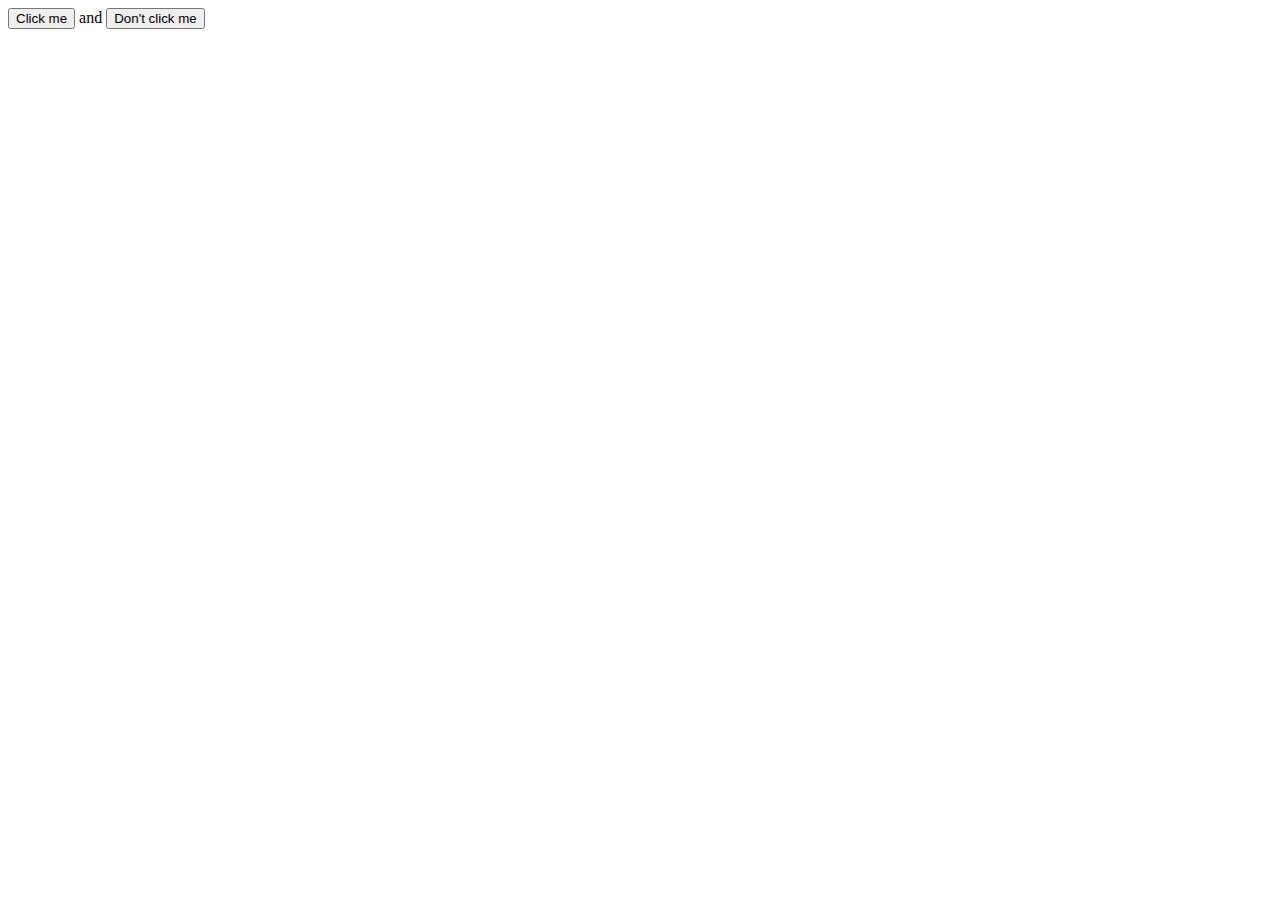
<file: exercises/01-Alert-on-Click/index.html>
<!DOCTYPE html>
<html>
  <head>
    <meta charset="utf-8" />
    <meta name="viewport" content="width=device-width" />
    <title>ALERT ON CLICK</title>
  </head>
  <body>
    <button onClick="myClickFunction();">Click me</button>
    and
    <button id="button2">Don't click me</button>
    <script src="./index.js"></script>
  </body>
</html>
</file>
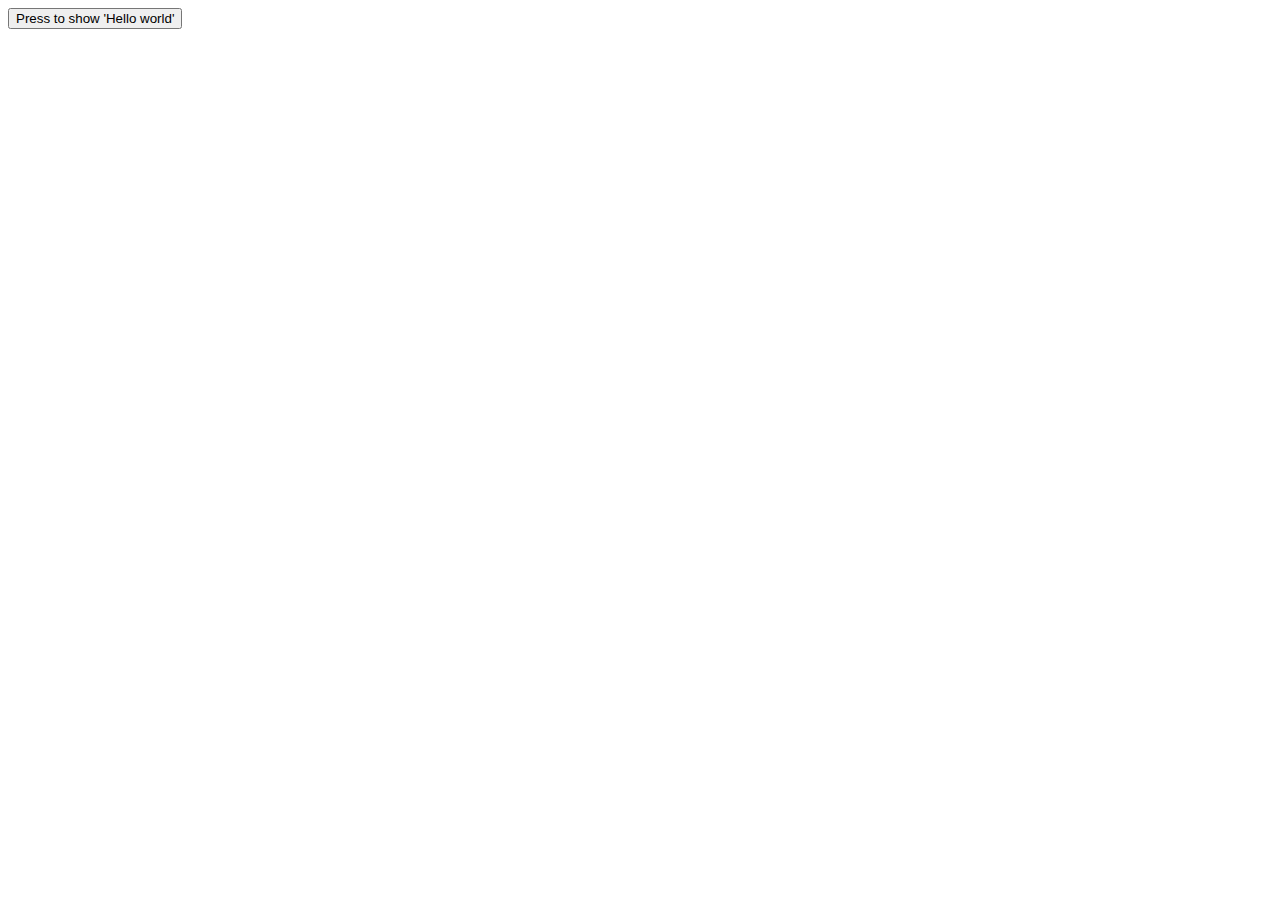
<file: exercises/02-OnClick-Hello-World/index.html>
<!DOCTYPE html>
<html lang="en">
<head>
    <meta charset="utf-8">
    <meta name="viewport" content="width=device-width">
    <title>ONCLICK HELLO WORLD</title>
</head>
<body>
<input id="hello" type="button" value="Press to show 'Hello world'" />
</body>
</html>
</file>
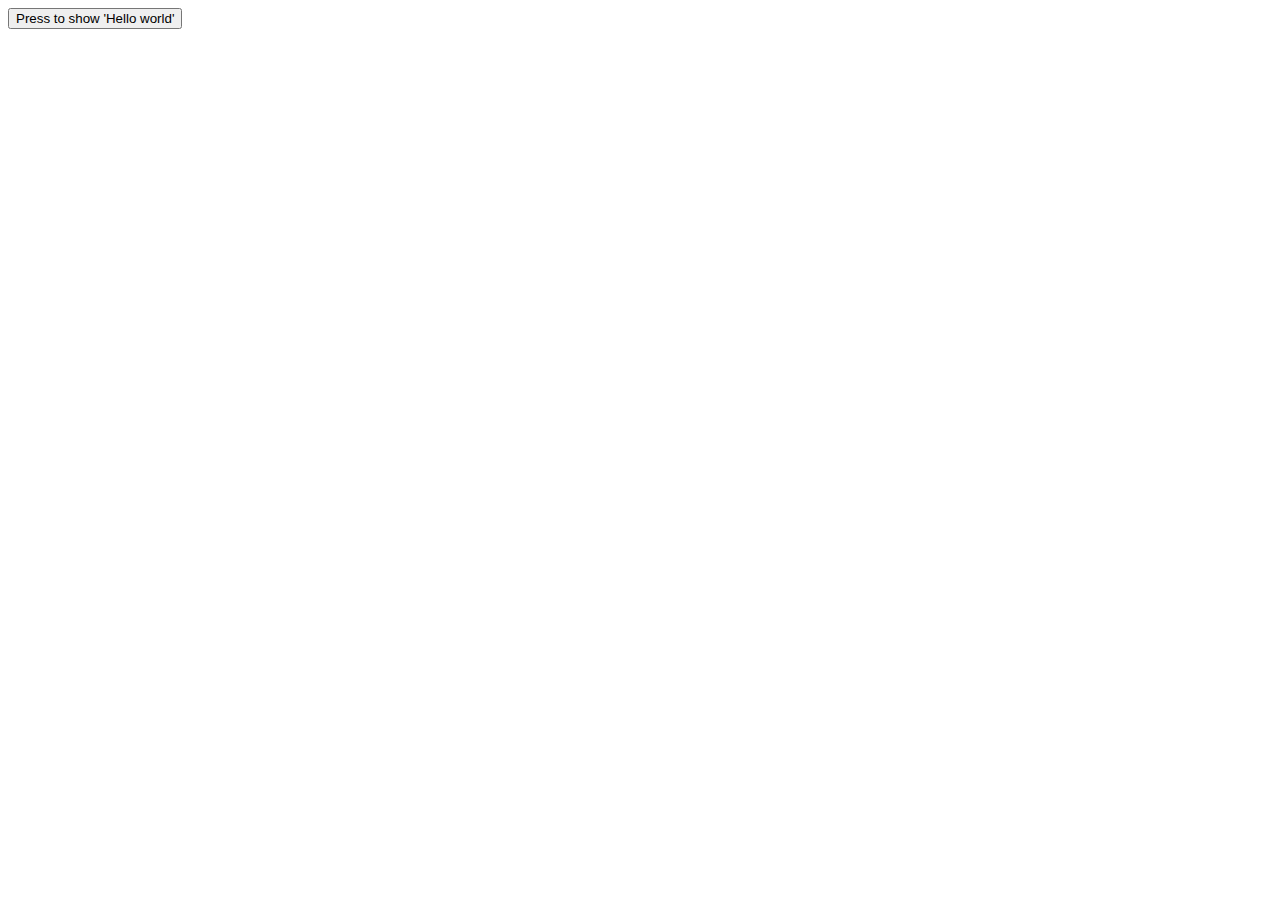
<file: exercises/03-Sum-Values/index.html>
<!DOCTYPE html>
<html lang="en">
<head>
    <meta charset="utf-8">
    <meta name="viewport" content="width=device-width">
    <title>SUM VALUES</title>
</head>
<body>
<input id="hello" type="button" value="Press to show 'Hello world'" />
</body>
</html>
</file>
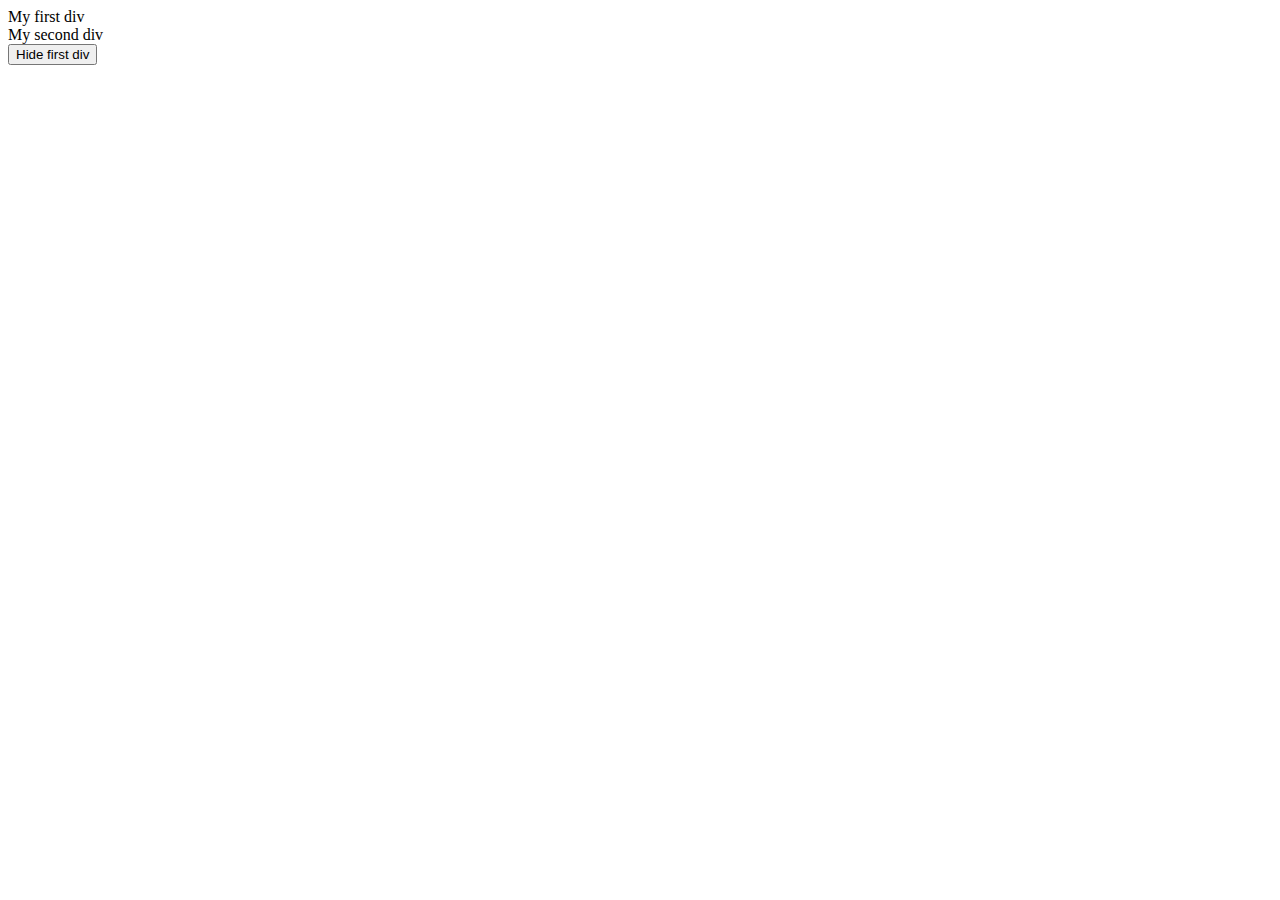
<file: exercises/04-Hide-on-Click/index.html>
<!DOCTYPE html>
<html lang="en">
<head>
    <meta charset="utf-8">
    <meta name="viewport" content="width=device-width">
    <title>HIDE ON CLICK</title>
</head>
<body>
<div id="firstDiv">
    My first div
</div>
<div id="secondDiv">
    My second div
</div>
<input type="button" value="Hide first div" onclick="myEventListener();" />
</body>
</html>
</file>
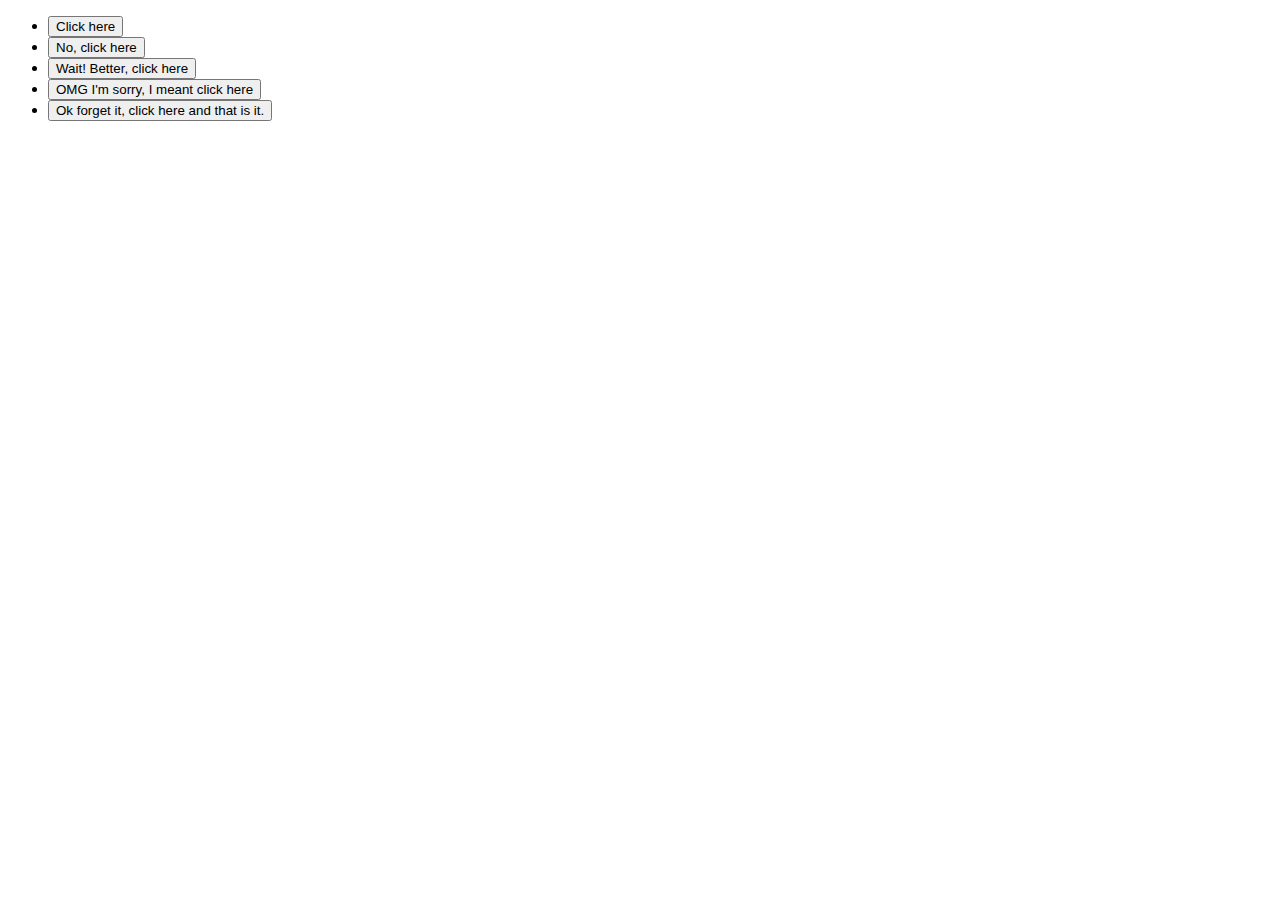
<file: exercises/07-Add-Listener-to-a-Group-of-Buttons/index.html>
<!DOCTYPE html>
<html lang="en">
<head>
    <meta charset="utf-8">
    <meta name="viewport" content="width=device-width">
    <title>ADD LISTENER TO A GROUP OF BUTTONS</title>
</head>
<body>
<ul id="thisIsTheUL">
    <li><button>Click here</button></li>
    <li><button>No, click here</button></li>
    <li><button>Wait! Better, click here</button></li>
    <li><button>OMG I'm sorry, I meant click here</button></li>
    <li><button>Ok forget it, click here and that is it.</button></li>
</ul>
</body>
</html>
</file>
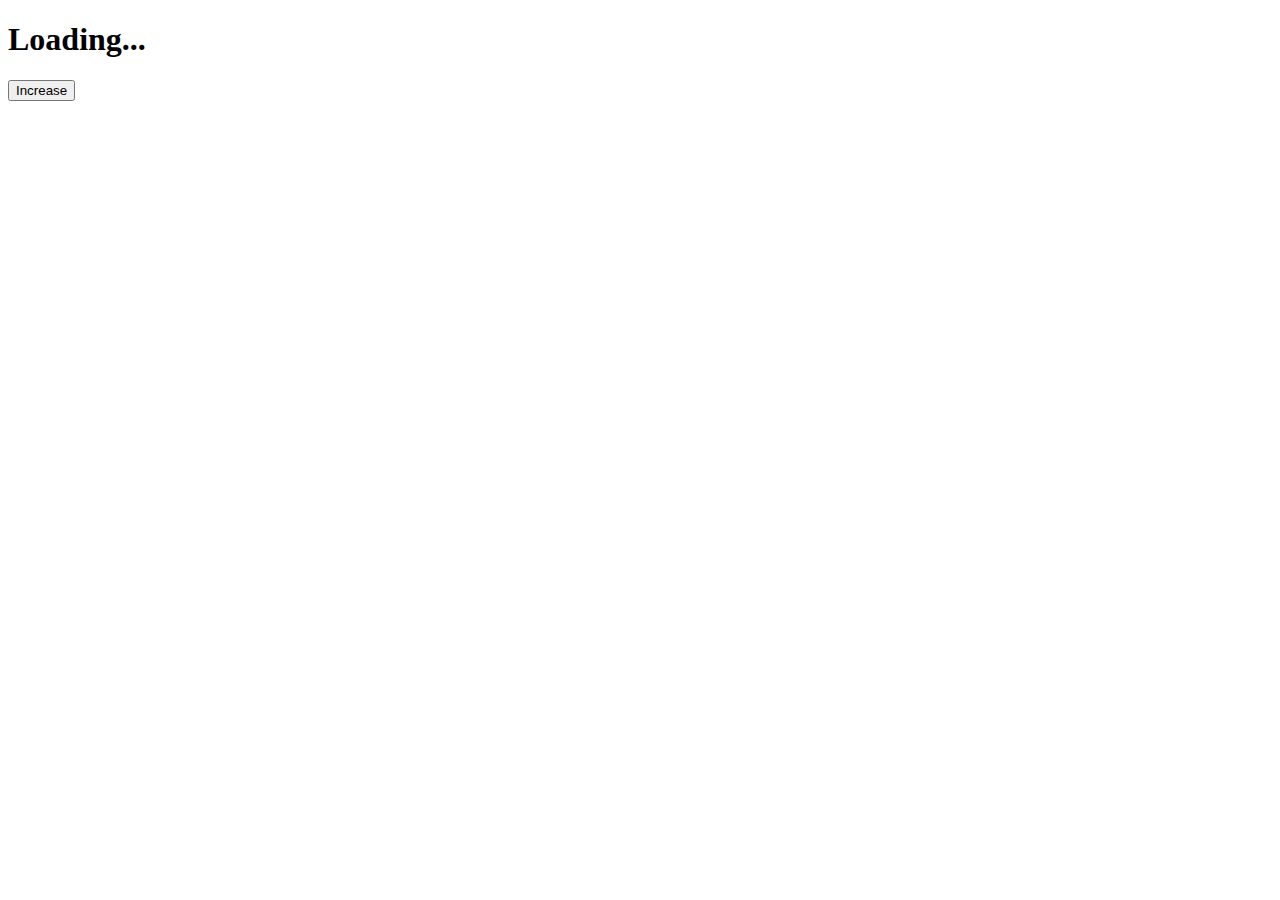
<file: exercises/08-Count-on-Click/index.html>
<!DOCTYPE html>
<html lang="en">
<head>
    <meta charset="utf-8">
    <meta name="viewport" content="width=device-width">
    <title>COUNT ON CLICK</title>
</head>
<body onload="loadFunction();">
<h1 id="screen">Loading...</h1>
<button onclick="increaseCounter();">Increase</button>
</body>
</html>
</file>
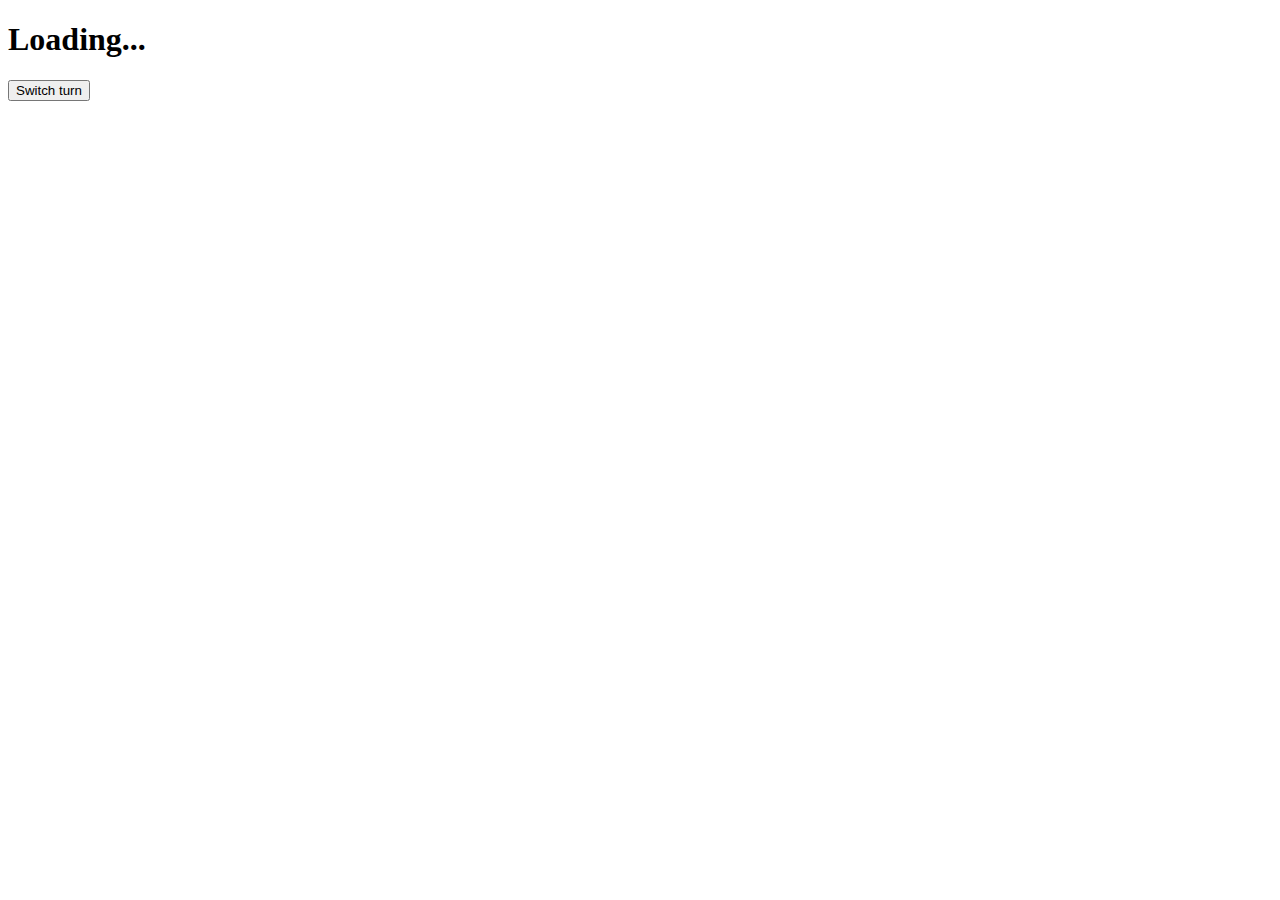
<file: exercises/09-Change-Turn-on-Click/index.html>
<!DOCTYPE html>
<html lang="en">
<head>
    <meta charset="utf-8">
    <meta name="viewport" content="width=device-width">
    <title>CHANGE TURN ON CLICK</title>
</head>
<body onload="loadfn();">
<h1 id="screen">Loading...</h1>
<button onclick="turnChanger();">Switch turn</button>
</body>
</html>
</file>
